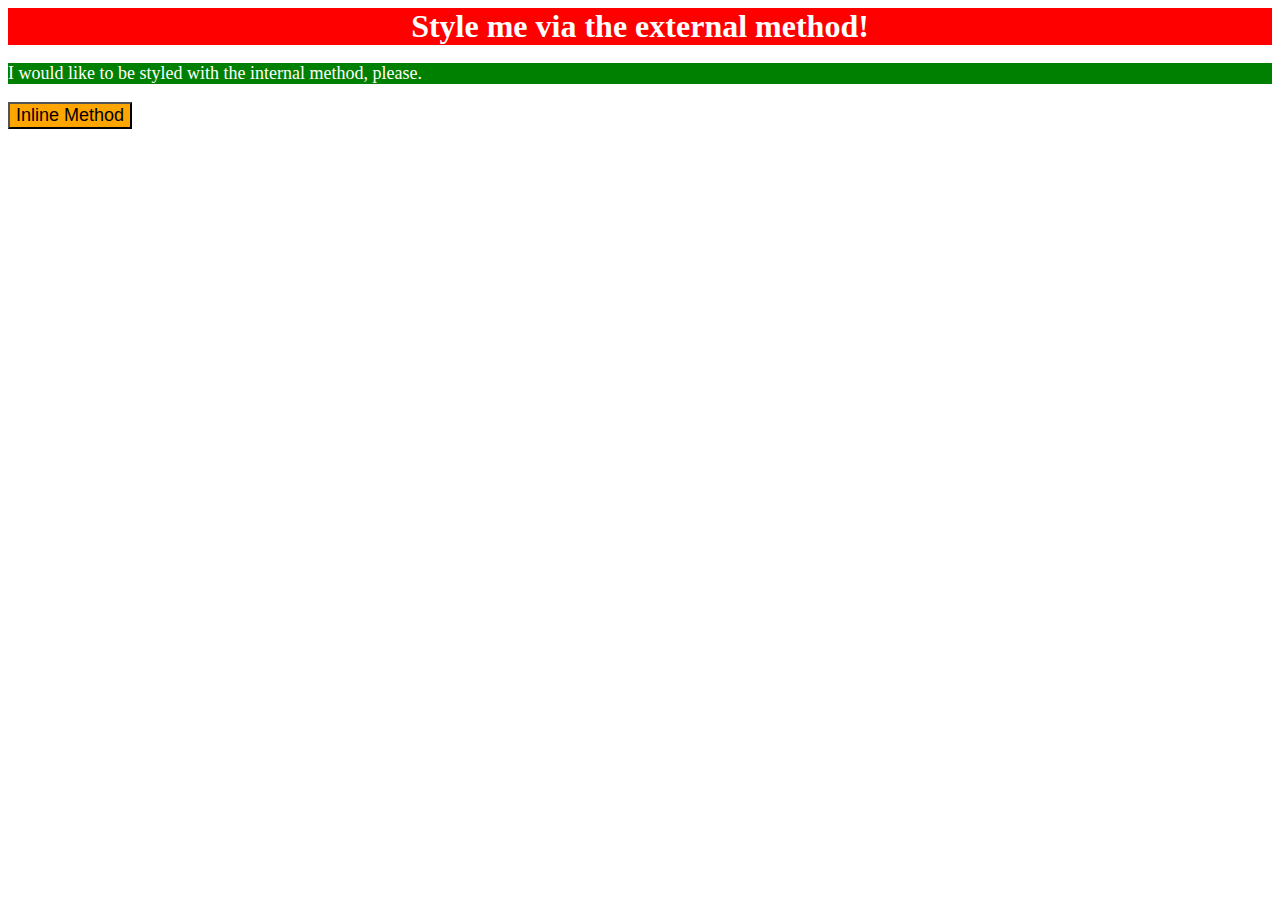
<file: foundations/01-css-methods/index.html>
<!doctype html>
<html lang="en">
    <head>
        <link rel="stylesheet" href="styles.css" />
        <meta charset="UTF-8" />
        <meta http-equiv="X-UA-Compatible" content="IE=edge" />
        <meta name="viewport" content="width=device-width, initial-scale=1.0" />
        <title>Methods for Adding CSS</title>
        <style>
            p {
                background-color: green;
                color: white;
                font-size: 18px;
            }
        </style>
    </head>
    <body>
        <div>Style me via the external method!</div>
        <p>I would like to be styled with the internal method, please.</p>
        <button style="background-color: orange; font-size: 18px">
            Inline Method
        </button>
    </body>
</html>
</file>
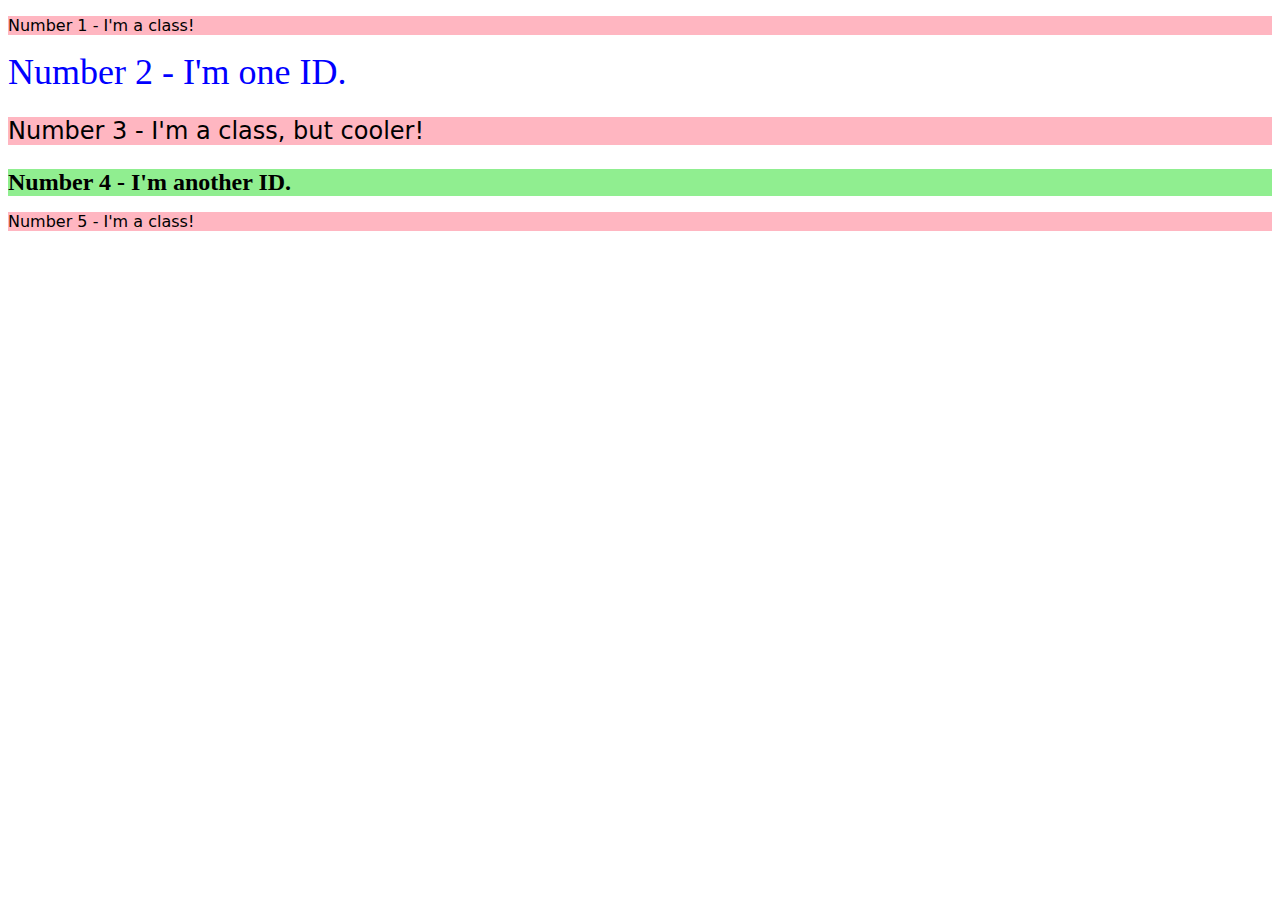
<file: foundations/02-class-id-selectors/index.html>
<!doctype html>
<html lang="en">
    <head>
        <meta charset="UTF-8" />
        <meta http-equiv="X-UA-Compatible" content="IE=edge" />
        <meta name="viewport" content="width=device-width, initial-scale=1.0" />
        <title>Class and ID Selectors</title>
        <link rel="stylesheet" href="style.css" />
    </head>
    <body>
        <p class="odd">Number 1 - I'm a class!</p>
        <div id="ele2">Number 2 - I'm one ID.</div>
        <p class="odd ele3">Number 3 - I'm a class, but cooler!</p>
        <div id="ele4">Number 4 - I'm another ID.</div>
        <p class="odd">Number 5 - I'm a class!</p>
    </body>
</html>
</file>
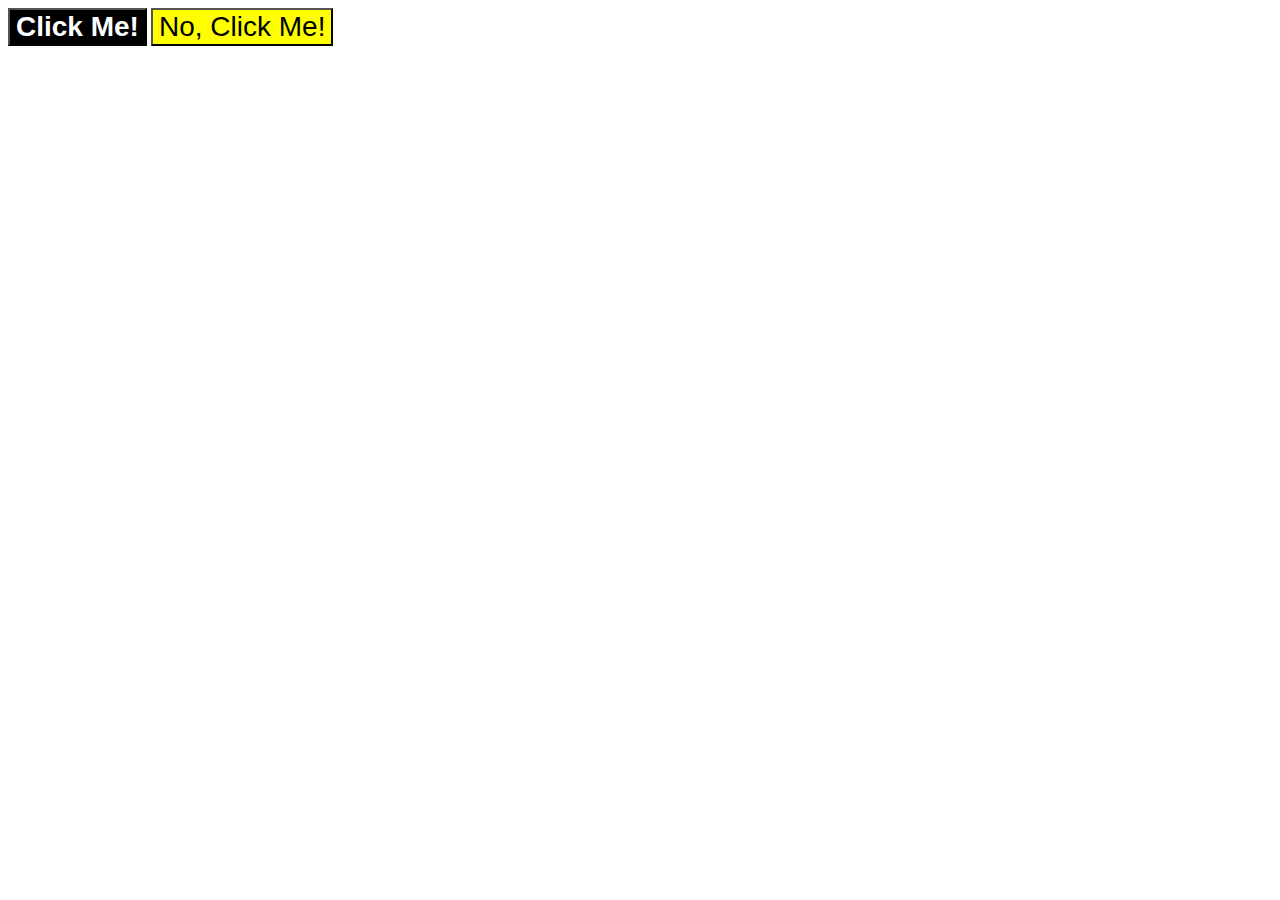
<file: foundations/03-grouping-selectors/index.html>
<!doctype html>
<html lang="en">
    <head>
        <meta charset="UTF-8" />
        <meta http-equiv="X-UA-Compatible" content="IE=edge" />
        <meta name="viewport" content="width=device-width, initial-scale=1.0" />
        <title>Grouping Selectors</title>
        <link rel="stylesheet" href="style.css" />
    </head>
    <body>
        <button class="button b1">Click Me!</button>
        <button class="button b2">No, Click Me!</button>
    </body>
</html>
</file>
<file: foundations/01-css-methods/styles.css>
div {
    color: white;
    background-color: red;
    font-size: 32px;
    text-align: center;
    font-weight: bold;
}
</file>
<file: foundations/02-class-id-selectors/style.css>
.odd {
    background-color: lightpink;
    font-family: "Verdana", "DejaVu Sans", sans-serif;
}

#ele2 {
    color: blue;
    font-size: 36px;
}

.ele3 {
    font-size: 24px;
}

#ele4 {
    background-color: lightgreen;
    font-size: 24px;
    font-weight: bold;
}
</file>
<file: foundations/03-grouping-selectors/style.css>
.button {
    font-size: 28px;
    font-family: "Helvetica", "Times New Roman", sans-serif;
}

.b1 {
    background-color: black;
    color: white;
    font-weight: bold;
}

.b2 {
    background-color: yellow;
}
</file>
